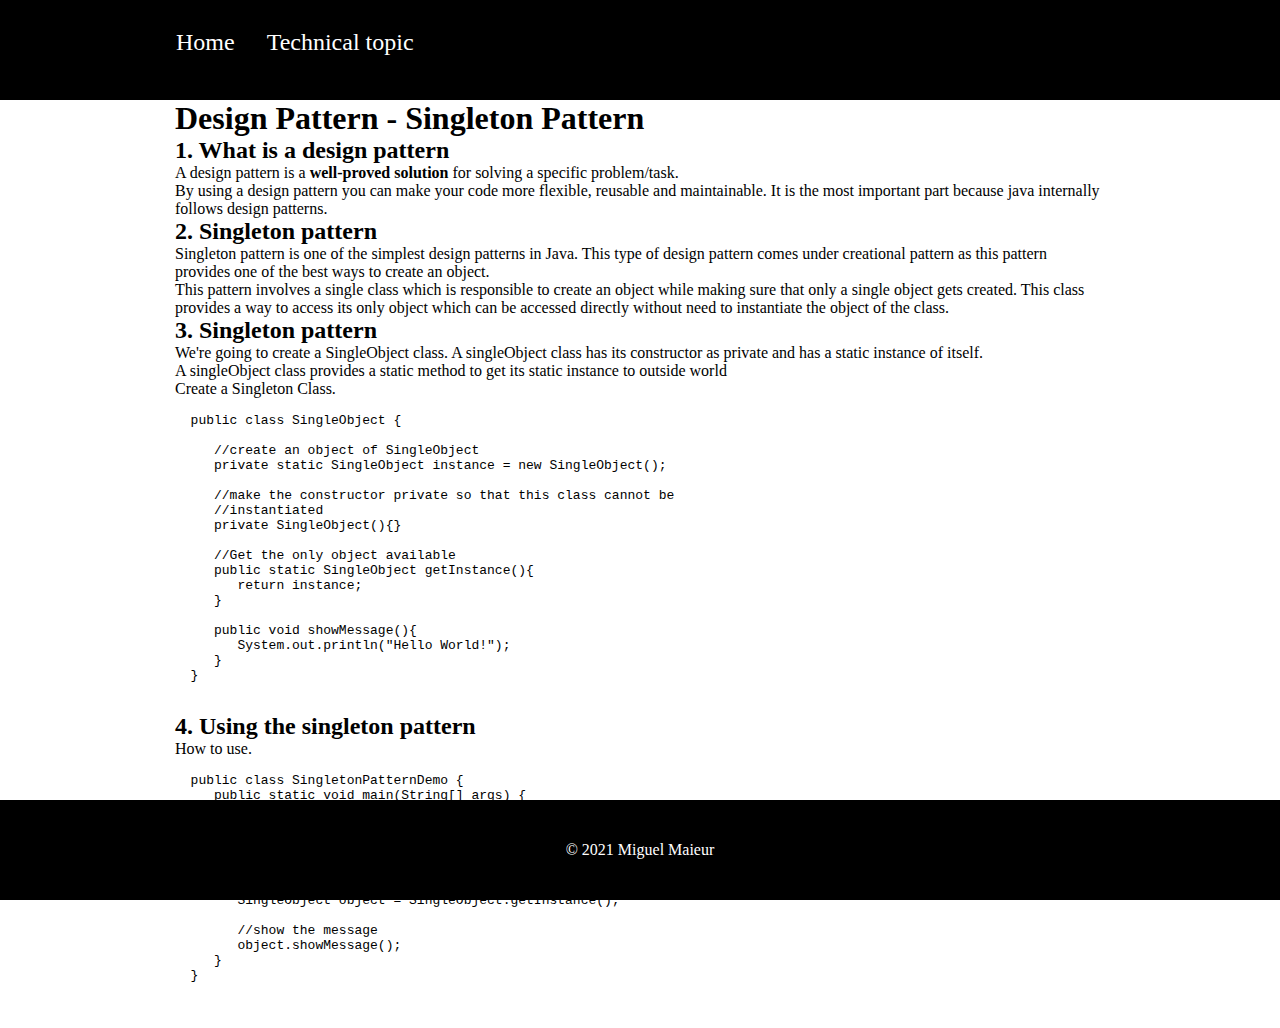
<file: topic.html>
<html lang='en'>
  <head>
    <meta charset='UTF-8'/>
    <title>Technical topic</title>
    <link rel='stylesheet' href='styles.css'/>
    <meta name='viewport'
      content='width=device-width, initial-scale=1.0, maximum-scale=1.0' />
  </head>
  <body>
    <div class="wrapper">
      <header class="header">
        <nav class="headerContent page">
          <ul>
            <li><a href='index.html'>Home</a></li>
            <li><a href='topic.html'>Technical topic</a></li>
          </ul>
        </nav>
      </header>
        <div class="content page">
          <h1 class="underline">Design Pattern - Singleton Pattern</h1>
          <article>
            <h2 class="underline">1. What is a design pattern</h2>
            <p>A design pattern is a <strong> well-proved solution </strong> for solving a specific problem/task.</p>
            <p>By using a design pattern you can make your code more flexible, reusable and maintainable. It is the most important part because java internally follows design patterns.</p>
          </article>
          <article>
            <h2 class="underline">2. Singleton pattern</h2>
            <p>Singleton pattern is one of the simplest design patterns in Java. This type of design pattern comes under creational pattern as this pattern provides one of the best ways to create an object.</p>
            <p>This pattern involves a single class which is responsible to create an object while making sure that only a single object gets created. This class provides a way to access its only object which can be accessed directly without need to instantiate the object of the class.</p>
          </article>
          <article>
            <h2 class="underline">3. Singleton pattern</h2>
            <p>We're going to create a SingleObject class. A singleObject class has its constructor as private and has a static instance of itself.</p>
            <p>A singleObject class provides a static method to get its static instance to outside world</p>
            <figure>
            <figcaption>Create a Singleton Class.</figcaption>
            <pre>
              <code contenteditable spellcheck="false">
  public class SingleObject {

     //create an object of SingleObject
     private static SingleObject instance = new SingleObject();

     //make the constructor private so that this class cannot be
     //instantiated
     private SingleObject(){}

     //Get the only object available
     public static SingleObject getInstance(){
        return instance;
     }

     public void showMessage(){
        System.out.println("Hello World!");
     }
  }
              </code>
            </pre>
          </figure>
          </article>
          <article>
            <h2 class="underline">4. Using the singleton pattern</h2>
            <figure>
            <figcaption>How to use.</figcaption>
            <pre>
              <code contenteditable spellcheck="false">
  public class SingletonPatternDemo {
     public static void main(String[] args) {

        //illegal construct
        //Compile Time Error: The constructor SingleObject() is not visible
        //SingleObject object = new SingleObject();

        //Get the only object available
        SingleObject object = SingleObject.getInstance();

        //show the message
        object.showMessage();
     }
  }
              </code>
            </pre>
          </figure>
          </article>
        </div>
    </div>

    <footer class=footer>
      <p class="vcenterspan">&copy; 2021 Miguel Maieur</p>
    </footer>
  </body>
</html>
</file>
<file: styles.css>
* {
  margin: 0;
  padding: 0;
  box-sizing: border-box;
}

header {
  background-color: black;
}

.wrapper {
  min-height:100%;
}

.header {
  min-width:100%;height:100px;
  float:left
}

.headerContent {
  margin:0 auto;
  padding: 15 15 15 0px;
  font-size:1.5em;
  color:white;
}

ul {
  list-style-type: none;
  margin: 0;
  padding: 0;
  overflow: hidden;
}

li {
  float: left;
}

li a {
  display: block;
  color: white;
  text-align: center;
  padding: 14px 16px;
  text-decoration: none;
}

li a:hover {
  color:  green;
}

.content {
  margin:0 auto;
  padding:15px;
}

.vcenterspan {
  min-height: 100px;
  display: inline-flex;
  align-items: center;
}

.footer {
  position: fixed;
  left: 0;
  bottom: 0;
  width: 100%;
  background-color: black;
  color: white;
  text-align: center;
}

footer {
  background-color: green;
  height: 100px;
  text-align: center;
  color: white;
}







/* Mobile Styles */
@media only screen and (max-width: 400px) {
  body {
    background-color: #F09A9D; /* Red */
  }
}

/* Tablet Styles */
@media only screen and (min-width: 401px) and (max-width: 960px) {

}

/* Desktop Styles */
@media only screen and (min-width: 961px) {
  .page {
    width: 960px;
    margin: 0 auto;
  }
}
</file>
